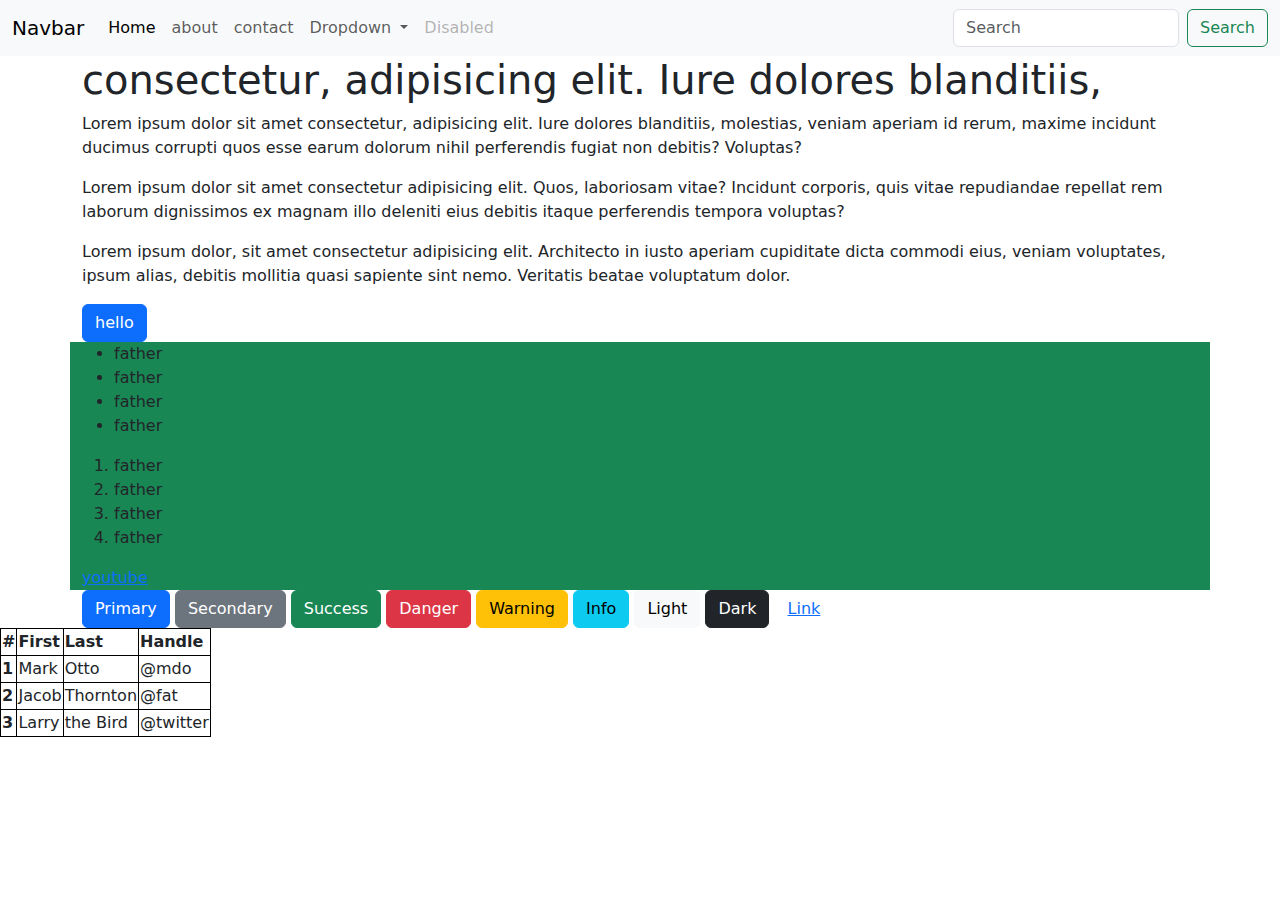
<file: index.html>
<!DOCTYPE html>
<html lang="en">
<head>
    <meta charset="UTF-8">
    <meta name="viewport" content="width=device-width, initial-scale=1.0">
    <title>Document</title>

    <link rel="stylesheet" href="style.css">
    <link href="https://cdn.jsdelivr.net/npm/bootstrap@5.3.3/dist/css/bootstrap.min.css" rel="stylesheet"
        integrity="sha384-QWTKZyjpPEjISv5WaRU9OFeRpok6YctnYmDr5pNlyT2bRjXh0JMhjY6hW+ALEwIH" crossorigin="anonymous">
        <style>
            table, th, td {
      border: 1px solid black;
}
        </style>
</head>
<body> 
<nav class="navbar navbar-expand-lg bg-body-tertiary">
    <div class="container-fluid">
        <a class="navbar-brand" href="#">Navbar</a>
        <button class="navbar-toggler" type="button" data-bs-toggle="collapse" data-bs-target="#navbarSupportedContent"
            aria-controls="navbarSupportedContent" aria-expanded="false" aria-label="Toggle navigation">
            <span class="navbar-toggler-icon"></span>
        </button>
        <div class="collapse navbar-collapse" id="navbarSupportedContent">
            <ul class="navbar-nav me-auto mb-2 mb-lg-0">
                <li class="nav-item">
                    <a class="nav-link active" aria-current="page" href="#">Home</a>
                </li>
                <li class="nav-item">
                    <a class="nav-link" href="about.html">about</a>
                </li>
                <li class="nav-item">
                    <a class="nav-link" href="contact.html">contact</a>
                </li>
                <li class="nav-item dropdown">
                    <a class="nav-link dropdown-toggle" href="#" role="button" data-bs-toggle="dropdown"
                        aria-expanded="false">
                        Dropdown
                    </a>
                    <ul class="dropdown-menu">
                        <li><a class="dropdown-item" href="#">Action</a></li>
                        <li><a class="dropdown-item" href="#">Another action</a></li>
                        <li>
                            <hr class="dropdown-divider">
                        </li>
                        <li><a class="dropdown-item" href="#">Something else here</a></li>
                    </ul>
                </li>
                <li class="nav-item">
                    <a class="nav-link disabled" aria-disabled="true">Disabled</a>
                </li>
            </ul>
            <form class="d-flex" role="search">
                <input class="form-control me-2" type="search" placeholder="Search" aria-label="Search">
                <button class="btn btn-outline-success" type="submit">Search</button>
            </form>
        </div>
    </div>
</nav>

<div class="container">
    <h1>consectetur, adipisicing elit. Iure dolores blanditiis,</h1>

    <p>Lorem ipsum dolor sit amet consectetur, adipisicing elit. Iure dolores blanditiis, molestias, veniam aperiam id rerum, maxime incidunt ducimus corrupti quos esse earum dolorum nihil perferendis fugiat non debitis? Voluptas?</p>
    <p>Lorem ipsum dolor sit amet consectetur adipisicing elit. Quos, laboriosam vitae? Incidunt corporis, quis vitae repudiandae repellat rem laborum dignissimos ex magnam illo deleniti eius debitis itaque perferendis tempora voluptas?</p>
    <p>Lorem ipsum dolor, sit amet consectetur adipisicing elit. Architecto in iusto aperiam cupiditate dicta commodi eius, veniam voluptates, ipsum alias, debitis mollitia quasi sapiente sint nemo. Veritatis beatae voluptatum dolor.</p>
    <button  type="button" class="btn btn-primary">hello</button>
</div>

<div class="container bg-success" >
   <ul>
    <li>father</li>
    <li>father</li>
    <li>father</li>
    <li>father</li>
   </ul>

    <ol>
        <li>father</li>
        <li>father</li>
        <li>father</li>
        <li>father</li>
    </ol>
   

    <a href="https://www.youtube.com/watch?v=ZaWoIRSEhsA">youtube</a>
</div>

<div class="container">
    <button type="button" class="btn btn-primary">Primary</button>
    <button type="button" class="btn btn-secondary">Secondary</button>
    <button type="button" class="btn btn-success">Success</button>
    <button type="button" class="btn btn-danger">Danger</button>
    <button type="button" class="btn btn-warning">Warning</button>
    <button type="button" class="btn btn-info">Info</button>
    <button type="button" class="btn btn-light">Light</button>
    <button type="button" class="btn btn-dark">Dark</button>
    
    <button type="button" class="btn btn-link">Link</button>
</div>

 <!-- <div>
    <select name="" id="">
        <option value="teacher">teacher</option>
        <option value="teacher">parent</option>
        <option value="teacher">staff</option>
        <option value="teacher">Students</option>
    </select>
 </div> -->

 <!-- <div class="container">
    <form action="" method="post" style="margin: 100px;">
        <label for="name">Name</label>
        <input type="text" name="" id=""> <br> <br>
        <label for="password">password</label>
        <input type="password" name="" id=""> <br><br>
        <input type="submit">
    
    </form>
 </div> -->





<table >
    
        <tr>
            <th scope="col">#</th>
            <th scope="col">First</th>
            <th scope="col">Last</th>
            <th scope="col">Handle</th>
        </tr>
   
   
        <tr>
            <th scope="row">1</th>
            <td>Mark</td>
            <td>Otto</td>
            <td>@mdo</td>
        </tr>
        <tr>
            <th scope="row">2</th>
            <td>Jacob</td>
            <td>Thornton</td>
            <td>@fat</td>
        </tr>
        <tr>
            <th scope="row">3</th>
            <td>Larry</td>
            <td>the Bird</td>
            <td>@twitter</td>
        </tr>
   
</table>





    
  <script src="https://cdn.jsdelivr.net/npm/bootstrap@5.3.3/dist/js/bootstrap.bundle.min.js"
    integrity="sha384-YvpcrYf0tY3lHB60NNkmXc5s9fDVZLESaAA55NDzOxhy9GkcIdslK1eN7N6jIeHz"
    crossorigin="anonymous"></script>
</body>


</html>
</file>
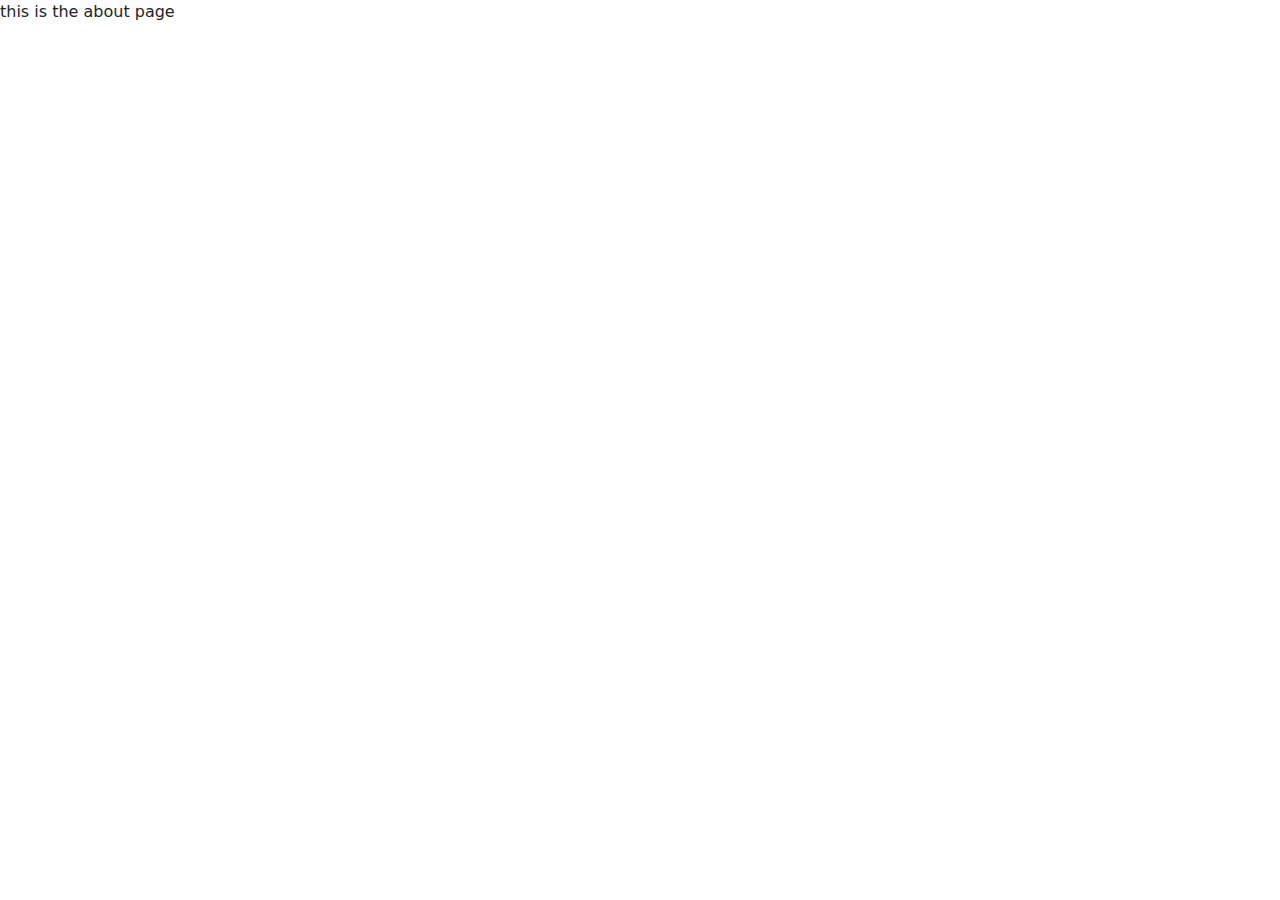
<file: about.html>
<!DOCTYPE html>
<html lang="en">
<head>
    <meta charset="UTF-8">
    <meta name="viewport" content="width=device-width, initial-scale=1.0">
    <title>Document</title>
    <link href="https://cdn.jsdelivr.net/npm/bootstrap@5.3.3/dist/css/bootstrap.min.css" rel="stylesheet"
        integrity="sha384-QWTKZyjpPEjISv5WaRU9OFeRpok6YctnYmDr5pNlyT2bRjXh0JMhjY6hW+ALEwIH" crossorigin="anonymous">
</head>
<body>
    <p>this is the about page</p>

    <script src="https://cdn.jsdelivr.net/npm/bootstrap@5.3.3/dist/js/bootstrap.bundle.min.js"
        integrity="sha384-YvpcrYf0tY3lHB60NNkmXc5s9fDVZLESaAA55NDzOxhy9GkcIdslK1eN7N6jIeHz"
        crossorigin="anonymous"></script>
</body>
</html>
</file>
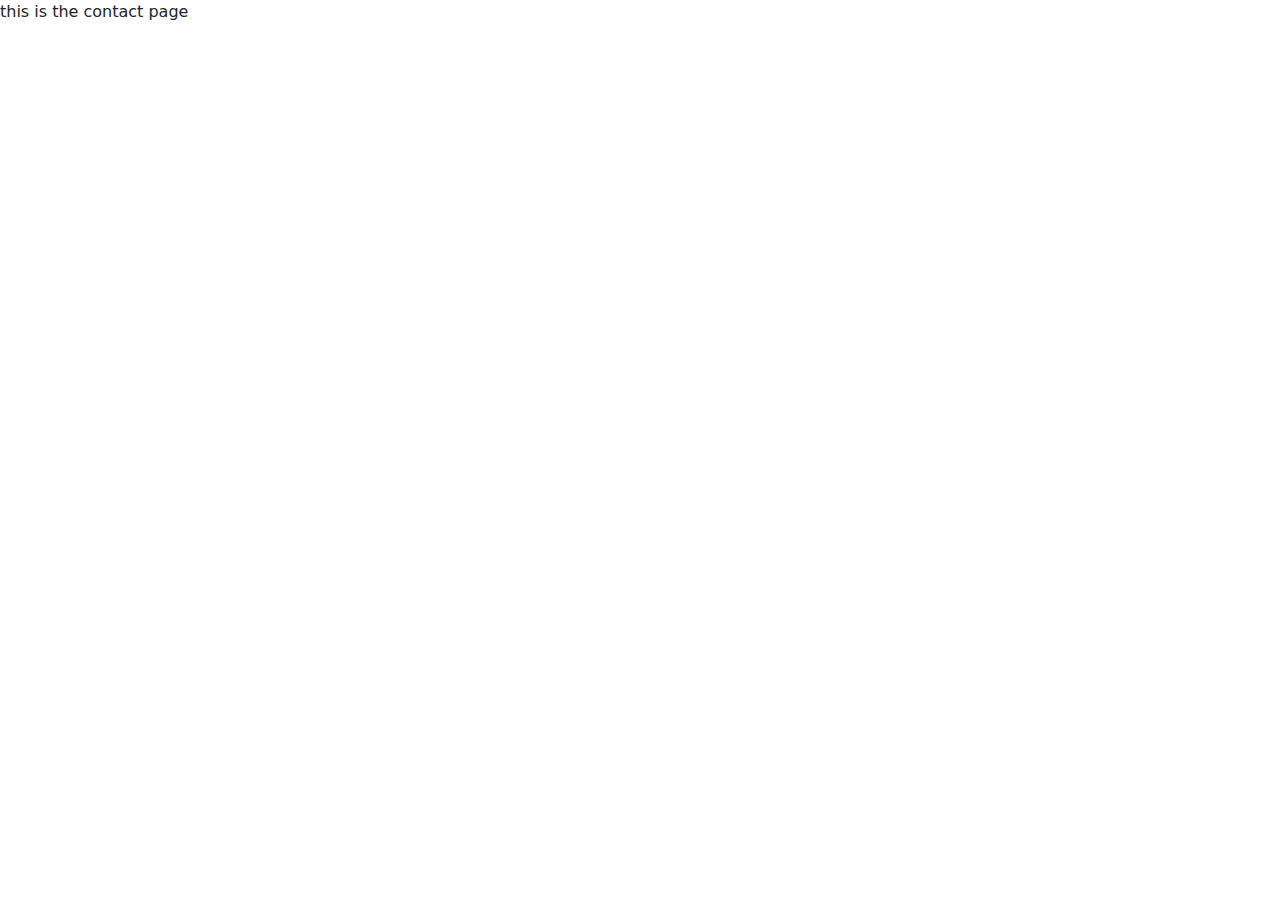
<file: contact.html>
<!DOCTYPE html>
<html lang="en">
<head>
    <meta charset="UTF-8">
    <meta name="viewport" content="width=device-width, initial-scale=1.0">
    <title>Document</title>
    <link href="https://cdn.jsdelivr.net/npm/bootstrap@5.3.3/dist/css/bootstrap.min.css" rel="stylesheet"
        integrity="sha384-QWTKZyjpPEjISv5WaRU9OFeRpok6YctnYmDr5pNlyT2bRjXh0JMhjY6hW+ALEwIH" crossorigin="anonymous">
</head>
<body>
    <p>this is the contact page</p>

    <script src="https://cdn.jsdelivr.net/npm/bootstrap@5.3.3/dist/js/bootstrap.bundle.min.js"
        integrity="sha384-YvpcrYf0tY3lHB60NNkmXc5s9fDVZLESaAA55NDzOxhy9GkcIdslK1eN7N6jIeHz"
        crossorigin="anonymous"></script>
</body>
</html>
</file>
<file: style.css>
h3 {
        color: blueviolet;
    }

    .h41 {
        color: rgb(226, 43, 43);
    }

    #h42 {
        color: palevioletred;
    }

    /* body{
        background-color: aqua;
    } */
</file>
